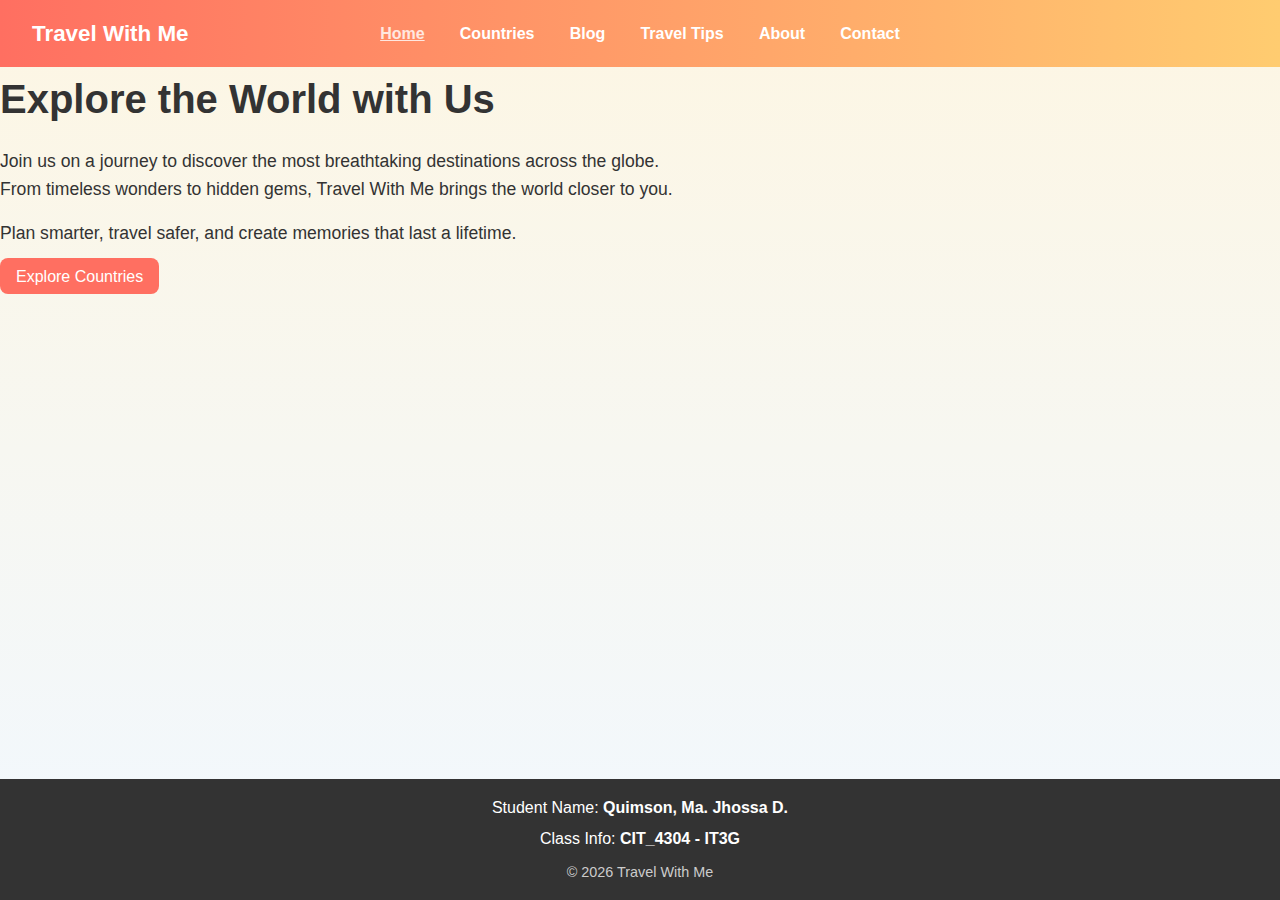
<file: index.html>
<!doctype html>
<html lang="en">
<head>
  <meta charset="utf-8" />
  <meta name="viewport" content="width=device-width, initial-scale=1" />
  <title>Travel With Me</title>
  <link rel="stylesheet" href="style.css" />
</head>
<body>
  <!-- Header -->
  <header>
    <nav>
      <div class="brand">Travel With Me</div>
      <div class="menu">
        <a href="index.html" class="active">Home</a>
        <a href="countries.html">Countries</a>
        <a href="blog.html">Blog</a>
        <a href="tips.html">Travel Tips</a>
        <a href="about.html">About</a>
        <a href="contact.html">Contact</a>
      </div>
    </nav>
  </header>

  <!-- Hero Section -->
  <section class="hero">
    <div class="hero-inner">
      <h1>Explore the World with Us</h1>
      <p class="lead">Join us on a journey to discover the most breathtaking destinations across the globe. From timeless wonders to hidden gems, Travel With Me brings the world closer to you.</p>
      <p class="lead">Plan smarter, travel safer, and create memories that last a lifetime.</p>
      <p><a href="countries.html" class="btn-primary">Explore Countries</a></p>
    </div>
  </section>

  <!-- Footer -->
  <footer>
    <div class="footer-inner">
      <div>Student Name: <strong>Quimson, Ma. Jhossa D.</strong></div>
      <div>Class Info: <strong>CIT_4304 - IT3G</strong></div>
      <div class="copyright">© <span id="year"></span> Travel With Me</div>
    </div>
  </footer>

  <!-- JavaScript for Year -->
  <script>
    document.getElementById('year').textContent = new Date().getFullYear();
  </script>
</body>
</html>
</file>
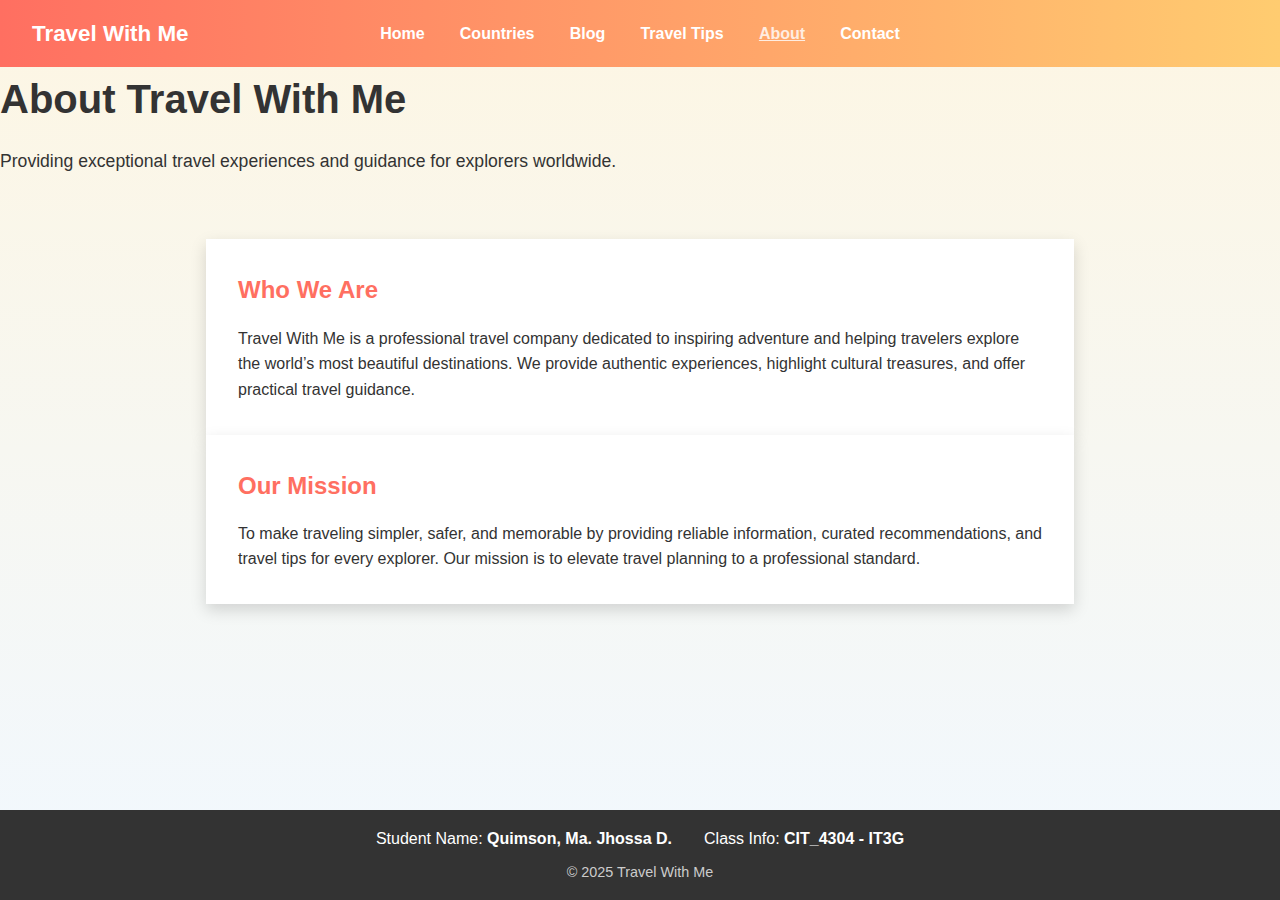
<file: about.html>
<!DOCTYPE html>
<html lang="en">
<head>
  <meta charset="UTF-8">
  <meta name="viewport" content="width=device-width, initial-scale=1.0">
  <title>About Us | Travel With Me</title>
  <link rel="stylesheet" href="style.css">
</head>
<body>
  <!-- Header -->
  <header>
    <div class="container">
      <nav>
        <div class="brand">Travel With Me</div>
        <div class="menu">
          <a href="index.html">Home</a>
          <a href="countries.html">Countries</a>
          <a href="blog.html">Blog</a>
          <a href="tips.html">Travel Tips</a>
          <a href="about.html" class="active">About</a>
          <a href="contact.html">Contact</a>
        </div>
      </nav>
    </div>
  </header>

  <!-- Hero Section -->
  <main class="container">
    <section class="hero">
      <div class="hero-inner">
        <h1>About Travel With Me</h1>
        <p class="lead">Providing exceptional travel experiences and guidance for explorers worldwide.</p>
      </div>
    </section>

    <!-- About Content Cards -->
    <section class="grid" style="padding:2rem 1rem; max-width:900px; margin:2rem auto;">
      <!-- Who We Are Card -->
      <div class="card" style="background:white; color:#333; box-shadow:0 6px 15px rgba(0,0,0,0.15); padding:2rem;">
        <h2 style="color:#ff6f61; margin-bottom:1rem;">Who We Are</h2>
        <p>
          Travel With Me is a professional travel company dedicated to inspiring
          adventure and helping travelers explore the world’s most beautiful destinations.
          We provide authentic experiences, highlight cultural treasures, and offer practical travel guidance.
        </p>
      </div>

      <!-- Our Mission Card -->
      <div class="card" style="background:white; color:#333; box-shadow:0 6px 15px rgba(0,0,0,0.15); padding:2rem;">
        <h2 style="color:#ff6f61; margin-bottom:1rem;">Our Mission</h2>
        <p>
          To make traveling simpler, safer, and memorable by providing reliable
          information, curated recommendations, and travel tips for every explorer.
          Our mission is to elevate travel planning to a professional standard.
        </p>
      </div>
    </section>
  </main>

  <!-- Footer -->
  <footer>
    <div class="footer-inner">
      <div class="footer-top">
        <div>Student Name: <strong>Quimson, Ma. Jhossa D.</strong></div>
        <div>Class Info: <strong>CIT_4304 - IT3G</strong></div>
      </div>
      <div class="copyright">© 2025 Travel With Me</div>
    </div>
  </footer>
</body>
</html>
</file>
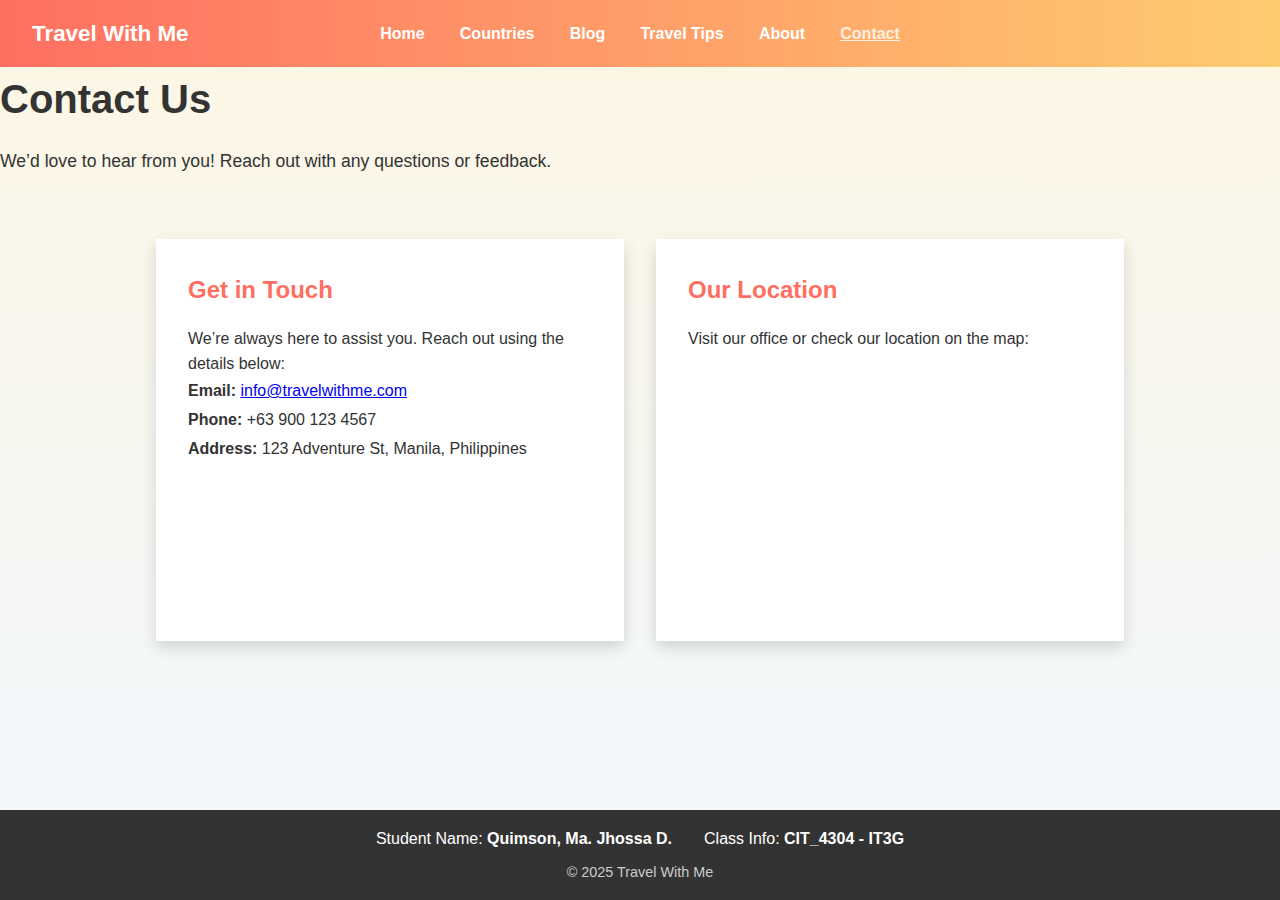
<file: contact.html>
<!DOCTYPE html> 
<html lang="en"> 
  <head> 
    <meta charset="UTF-8"> 
    <meta name="viewport" content="width=device-width, initial-scale=1.0"> 
    <title>Contact Us | Travel With Me</title> 
    <link rel="stylesheet" href="style.css"> 
  </head> 
  <body> 
    <!-- Header --> 
    <header> 
      <div class="container"> 
        <nav> 
          <div class="brand">Travel With Me</div> 
          <div class="menu"> 
            <a href="index.html">Home</a> 
            <a href="countries.html">Countries</a> 
            <a href="blog.html">Blog</a> 
            <a href="tips.html">Travel Tips</a> 
            <a href="about.html">About</a> 
            <a href="contact.html" class="active">Contact</a> 
          </div> 
        </nav> 
      </div> 
    </header> 

    <!-- Hero Section --> 
    <main class="container"> 
      <section class="hero"> 
        <div class="hero-inner"> 
          <h1>Contact Us</h1> 
          <p class="lead">We’d love to hear from you! Reach out with any questions or feedback.</p> 
        </div> 
      </section> 

      <!-- Contact Section --> 
      <section class="grid" 
        style="padding:2rem 1rem; max-width:1000px; margin:2rem auto; 
               display:grid; grid-template-columns: repeat(auto-fit, minmax(300px, 1fr)); 
               gap:2rem;"> 
        <!-- Contact Info Card --> 
        <div class="card" 
          style="background:white; color:#333; box-shadow:0 6px 15px rgba(0,0,0,0.15); 
                 padding:2rem;"> 
          <h2 style="color:#ff6f61; margin-bottom:1rem;">Get in Touch</h2>
          <p>We’re always here to assist you. Reach out using the details below:</p> 
          <ul style="list-style:none; padding-left:0; line-height:1.8;"> 
            <li><strong>Email:</strong> <a href="mailto:info@travelwithme.com">info@travelwithme.com</a></li> 
            <li><strong>Phone:</strong> +63 900 123 4567</li> 
            <li><strong>Address:</strong> 123 Adventure St, Manila, Philippines</li> 
          </ul> 
        </div> 

        <!-- Map Card --> 
        <div class="card" 
          style="background:white; color:#333; box-shadow:0 6px 15px rgba(0,0,0,0.15); 
                 padding:2rem;"> 
          <h2 style="color:#ff6f61; margin-bottom:1rem;">Our Location</h2> 
          <p>Visit our office or check our location on the map:</p> 
          <iframe 
            src="https://www.google.com/maps/embed?pb=!1m18!1m12!1m3!1d3859.921258483859!2d120.982022!3d14.599512!2m3!1f0!2f0!3f0!3m2!1i1024!2i768!4f13.1!3m3!1m2!1s0x3397c87c6f8f8a9d%3A0x505b1a1d3e7c3e!2sManila%2C%20Metro%20Manila%2C%20Philippines!5e0!3m2!1sen!2sus!4v1694942570000!5m2!1sen!2sus" 
            width="100%" height="250" 
            style="border:0; border-radius:10px;" 
            allowfullscreen="" loading="lazy"></iframe> 
        </div> 
      </section> 
    </main> 

    <!-- Footer --> 
    <footer> 
      <div class="footer-inner"> 
        <div class="footer-top"> 
          <div>Student Name: <strong>Quimson, Ma. Jhossa D.</strong></div> 
          <div>Class Info: <strong>CIT_4304 - IT3G</strong></div> 
        </div> 
        <div class="copyright">© 2025 Travel With Me</div> 
      </div> 
    </footer> 
  </body> 
</html>
</file>
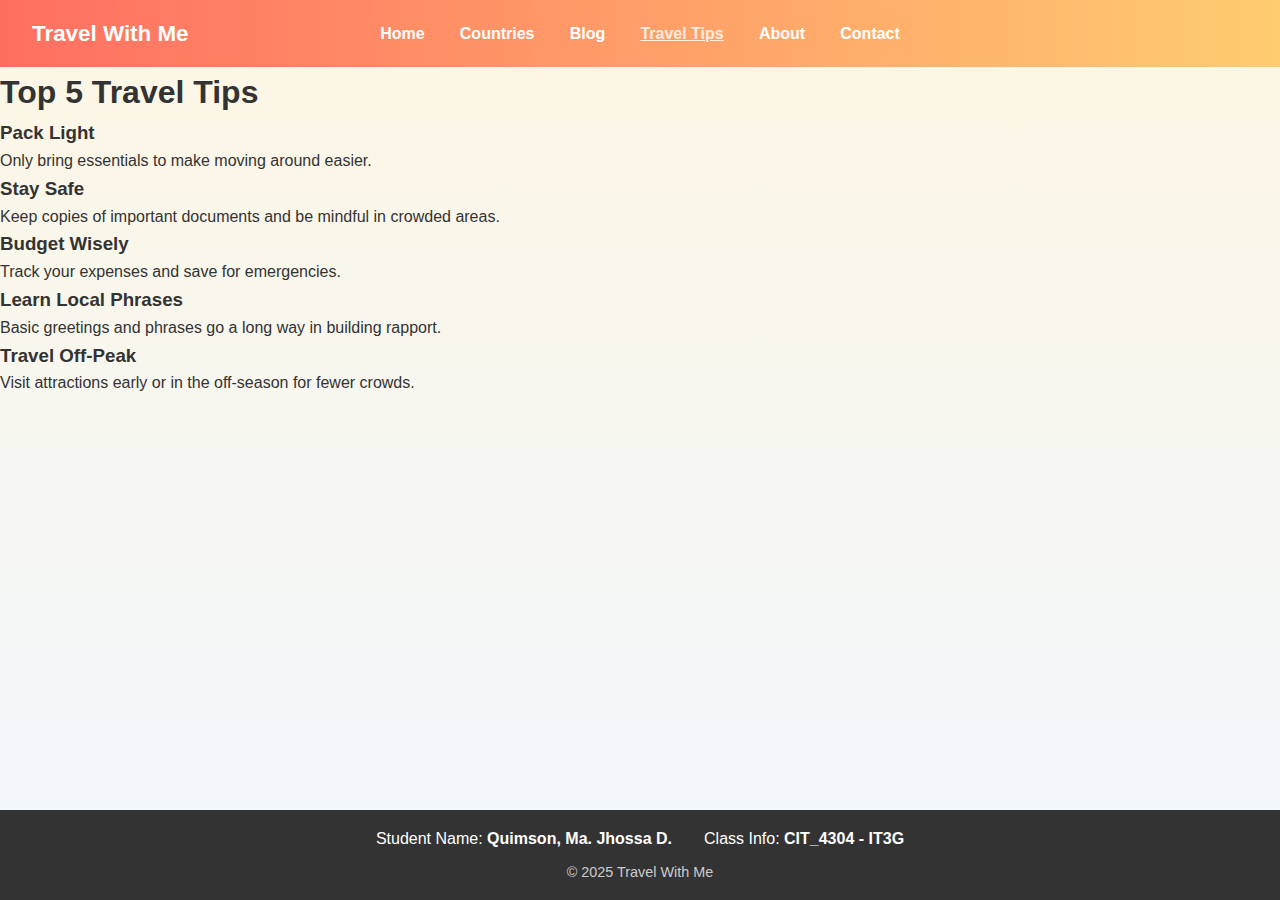
<file: tips.html>
<!doctype html>
<html lang="en">
<head>
  <meta charset="utf-8">
  <meta name="viewport" content="width=device-width, initial-scale=1">
  <title>Travel Tips - Travel With Me</title>
  <link rel="stylesheet" href="style.css">
  <!-- Font Awesome for icons -->
  <link rel="stylesheet" href="https://cdnjs.cloudflare.com/ajax/libs/font-awesome/6.4.0/css/all.min.css" integrity="sha512-p1g+P2+6zF1/0ecm4sNCKRGyV+gW8X+ZpE8XgRk1vZ3WjQe2+6YkE7S5B2K8K/0U5bWgB5/p+1NzFiqgGw6g==" crossorigin="anonymous" referrerpolicy="no-referrer" />
</head>
<body>
  <!-- Header -->
  <header>
    <div class="container">
      <nav>
        <div class="brand">Travel With Me</div>
        <div class="menu">
          <a href="index.html">Home</a>
          <a href="countries.html">Countries</a>
          <a href="blog.html">Blog</a>
          <a href="tips.html" class="active">Travel Tips</a>
          <a href="about.html">About</a>
          <a href="contact.html">Contact</a>
        </div>
      </nav>
    </div>
  </header>

  <!-- Main Content -->
  <main class="container">
    <h1 class="center-heading">Top 5 Travel Tips</h1>

    <div class="grid">
      <!-- Tip 1 -->
      <div class="card">
        <i class="fas fa-suitcase-rolling fa-2x" style="margin-bottom: 10px; color:#ff6f61;"></i>
        <h3>Pack Light</h3>
        <p>Only bring essentials to make moving around easier.</p>
      </div>

      <!-- Tip 2 -->
      <div class="card">
        <i class="fas fa-shield-alt fa-2x" style="margin-bottom: 10px; color:#ff6f61;"></i>
        <h3>Stay Safe</h3>
        <p>Keep copies of important documents and be mindful in crowded areas.</p>
      </div>

      <!-- Tip 3 -->
      <div class="card">
        <i class="fas fa-wallet fa-2x" style="margin-bottom: 10px; color:#ff6f61;"></i>
        <h3>Budget Wisely</h3>
        <p>Track your expenses and save for emergencies.</p>
      </div>

      <!-- Tip 4 -->
      <div class="card">
        <i class="fas fa-language fa-2x" style="margin-bottom: 10px; color:#ff6f61;"></i>
        <h3>Learn Local Phrases</h3>
        <p>Basic greetings and phrases go a long way in building rapport.</p>
      </div>

      <!-- Tip 5 -->
      <div class="card">
        <i class="fas fa-clock fa-2x" style="margin-bottom: 10px; color:#ff6f61;"></i>
        <h3>Travel Off-Peak</h3>
        <p>Visit attractions early or in the off-season for fewer crowds.</p>
      </div>
    </div>
  </main>

  <!-- Footer -->
  <footer>
    <div class="footer-inner">
      <div class="footer-top">
        <div>Student Name: <strong>Quimson, Ma. Jhossa D.</strong></div>
        <div>Class Info: <strong>CIT_4304 - IT3G</strong></div>
      </div>
      <div class="copyright">© 2025 Travel With Me</div>
    </div>
  </footer>
</body>
</html>
</file>
<file: style.css>
/* General Reset */
* {
  margin: 0;
  padding: 0;
  box-sizing: border-box;
}

html, body {
  font-family: Arial, sans-serif;
  height: 100%;
  display: flex;
  flex-direction: column;
  background: linear-gradient(to bottom, #fdf6e3, #f1f8ff);
  color: #333;
  line-height: 1.6;
}

/* Header & Navigation */
header {
  background: linear-gradient(90deg, #ff6f61, #ffcc70);
  color: white;
  position: relative;
}

nav {
  display: flex;
  align-items: center;
  justify-content: center; /* center navigation links */
  padding: 1rem 2rem;
  position: relative;
  gap: 2rem;
}

nav .brand {
  font-weight: bold;
  font-size: 1.4rem;
  position: absolute; /* keep brand on the left */
  left: 2rem;
}

nav .menu {
  display: flex;
  gap: 1rem;
}

nav .menu a {
  color: white;
  text-decoration: none;
  font-weight: bold;
  padding: 0.3rem 0.6rem;
  transition: opacity 0.3s ease;
}

nav .menu a:hover,
nav .menu a.active {
  opacity: 0.8;
  text-decoration: underline;
}

/* Hero Section */
.hero {
  .hero {
  flex: 1; /* fills remaining space */
  display: flex;
  align-items: center;    /* vertical centering */
  justify-content: center; /* horizontal centering */
  text-align: center;     /* center text inside hero-inner */
  background: linear-gradient(rgba(0,0,0,0.4), rgba(0,0,0,0.4)),
              url('https://images.unsplash.com/photo-1507525428034-b723cf961d3e?auto=format&fit=crop&w=1600&q=60');
  background-size: cover;
  background-position: center;
  padding: 2rem;
  color: white;           /* hero text white */
  min-height: calc(100vh - 60px); /* ensures hero fills most of viewport, adjust 60px if header height changes */
}
}

.hero-inner {
  max-width: 700px;
}

.hero-inner h1 {
  font-size: 2.5rem;
  margin-bottom: 1rem;
}

.hero-inner p.lead {
  font-size: 1.1rem;
  margin-bottom: 1rem;
}

.btn-primary {
  text-decoration: none;
  padding: 0.6rem 1rem;
  background: #ff6f61;
  color: white;
  border-radius: 8px;
  transition: background 0.3s;
}

.btn-primary:hover {
  background: #e85c50;
}

/* Content */
.content {
  padding: 2rem;
}

.content h3 {
  color: #ff6f61;
  margin-bottom: 0.5rem;
}

.content p, .content ul {
  margin-bottom: 1.5rem;
}

/* Countries List */
.countries-list {
  display: grid;
  grid-template-columns: repeat(auto-fit, minmax(220px, 1fr));
  gap: 1.5rem;
  padding: 2rem;
}

.country-card {
  background: white;
  border-radius: 10px;
  box-shadow: 0 4px 8px rgba(0,0,0,0.1);
  overflow: hidden;
  text-align: center;
  transition: transform 0.3s;
}

.country-card:hover {
  transform: scale(1.05);
}

.country-card img {
  width: 100%;
  height: 150px;
  object-fit: cover;
}

.country-card a {
  display: block;
  padding: 1rem;
  font-weight: bold;
  color: #ff6f61;
  text-decoration: none;
}

.country-card a:hover {
  text-decoration: underline;
}

/* Wonders */
.wonders {
  display: grid;
  grid-template-columns: repeat(auto-fit, minmax(250px, 1fr));
  gap: 1.5rem;
  padding: 2rem;
}

.wonder-card {
  background: white;
  border-radius: 10px;
  box-shadow: 0 4px 8px rgba(0,0,0,0.1);
  overflow: hidden;
  transition: transform 0.3s;
}

.wonder-card:hover {
  transform: translateY(-5px);
}

.wonder-card img {
  width: 100%;
  height: 180px;
  object-fit: cover;
}

.wonder-card .info {
  padding: 1rem;
}

.wonder-card button {
  background: #ff6f61;
  color: white;
  border: none;
  padding: 0.5rem 1rem;
  margin-top: 0.5rem;
  cursor: pointer;
  border-radius: 5px;
  transition: background 0.3s;
}

.wonder-card button:hover {
  background: #e85c50;
}

/* Blog */
.blog-posts {
  display: grid;
  grid-template-columns: repeat(auto-fit, minmax(260px, 1fr));
  gap: 2rem;
  padding: 2rem;
}

.blog-post {
  background: white;
  border-radius: 10px;
  box-shadow: 0 4px 8px rgba(0,0,0,0.1);
  overflow: hidden;
}

.blog-post img {
  width: 100%;
  height: 160px;
  object-fit: cover;
}

.blog-post .content {
  padding: 1rem;
}

.blog-post h3 {
  color: #ff6f61;
  margin-bottom: 0.5rem;
}

.blog-post small {
  display: block;
  margin-bottom: 0.5rem;
  color: gray;
}

.blog-post a {
  color: #ff6f61;
  font-weight: bold;
  text-decoration: none;
}

.blog-post a:hover {
  text-decoration: underline;
}

/* Travel Tips */
.tips-list {
  padding: 2rem;
}

.tips-list li {
  margin: 0.5rem 0;
  padding: 0.5rem;
  background: #fff5f0;
  border-left: 4px solid #ff6f61;
  border-radius: 4px;
}

/* Contact Form */
.contact-form {
  display: flex;
  flex-direction: column;
  gap: 0.8rem;
  max-width: 500px;
  margin: auto;
}

.contact-form input,
.contact-form textarea {
  padding: 0.6rem;
  border: 1px solid #ccc;
  border-radius: 6px;
}

.contact-form button {
  background: #ff6f61;
  color: white;
  padding: 0.7rem;
  border: none;
  border-radius: 6px;
  cursor: pointer;
  transition: background 0.3s;
}

.contact-form button:hover {
  background: #e85c50;
}

/* Footer */
footer {
  background: #333;
  color: white;
  text-align: center;
  padding: 1rem 2rem;
  width: 100%;
  position: fixed; /* fixed at bottom */
  bottom: 0;
  left: 0;
  z-index: 1000;
}

footer .footer-inner {
  display: flex;
  flex-direction: column; /* stack top and copyright */
  align-items: center;
  gap: 0.3rem;
}

footer .footer-top {
  display: flex;
  flex-direction: row; /* student & class side by side */
  gap: 2rem;
  flex-wrap: wrap;
  justify-content: center;
}

footer .copyright {
  font-size: 0.9rem;
  color: #ccc;
  margin-top: 0.3rem;
}

/* Responsive */
@media (max-width: 720px) {
  nav {
    flex-direction: column;
    gap: 0.5rem;
  }

  nav .brand {
    position: static;
    margin-bottom: 0.5rem;
  }

  footer .footer-top {
    flex-direction: column;
    align-items: center;
    gap: 0.5rem;
  }
}

@media (min-width: 720px) {
  nav {
    justify-content: center; /* center links */
  }
}
</file>
